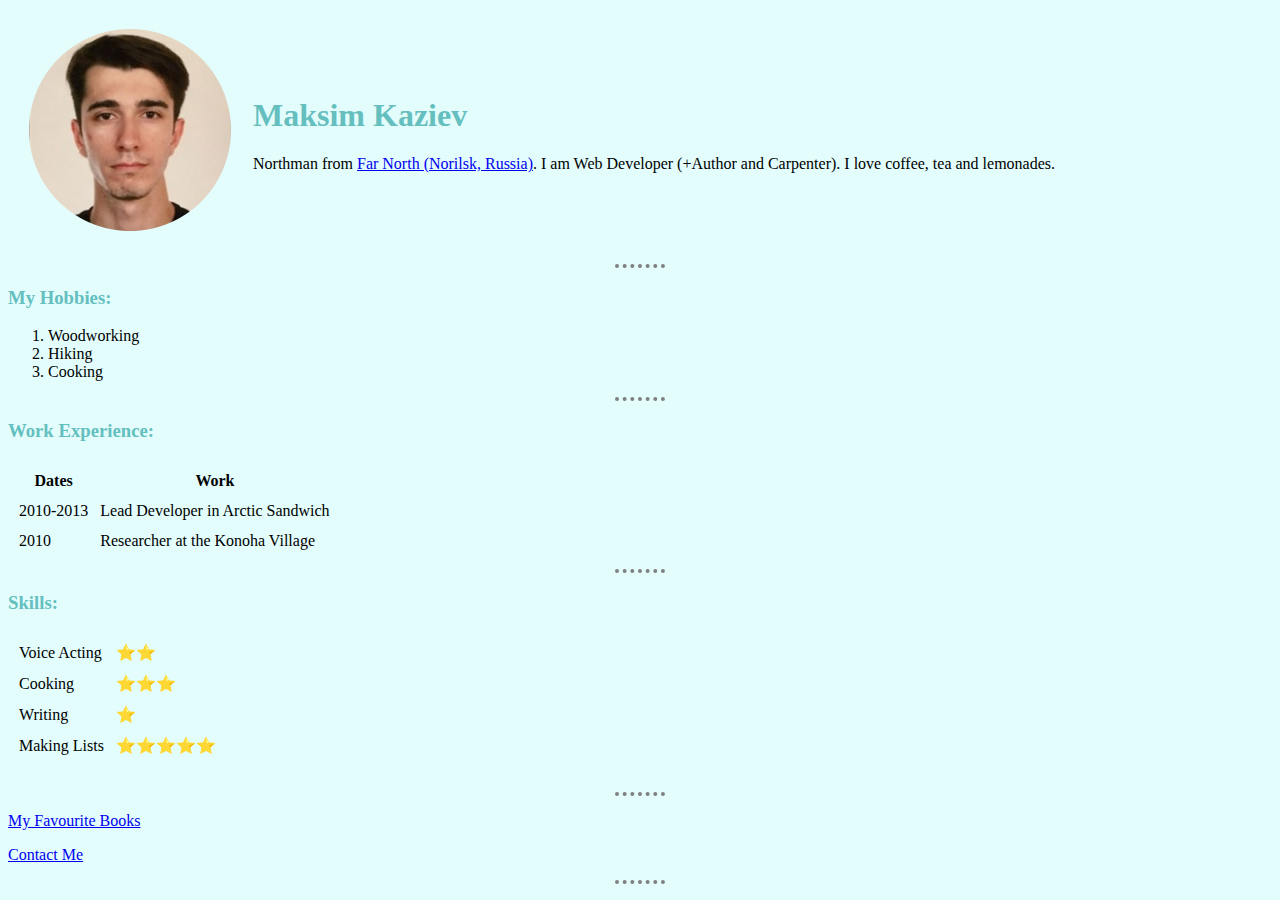
<file: index.html>
<!DOCTYPE html>
<html lang="en" dir="ltr">

<head>
  <meta charset="utf-8">
  <title>MaxwellNorthman's Personal Site</title>
  <link rel="stylesheet" href="css/styles.css">
</head>

<body>
  <table cellspacing="20">
    <tr>
      <td><img src="images/MoxPhoto-modified.png" alt="Maximus Profile Picture"></td>
      <td>
        <h1>Maksim Kaziev</h1>
        <p>Northman from <a href="https://en.wikipedia.org/wiki/Norilsk">Far North (Norilsk, Russia)</a>. I am Web Developer (+Author and Carpenter). I love coffee, tea and lemonades.</p>
      </td>
    </tr>
  </table>

  <hr>
  <h3>My Hobbies:</h3>
  <ol>
    <li>Woodworking</li>
    <li>Hiking</li>
    <li>Cooking</li>
  </ol>
  <hr>

  <h3>Work Experience:</h3>
  <table cellspacing="10">
    <thead>
      <tr>
        <th>Dates</th>
        <th>Work</th>
      </tr>
    </thead>
    <tbody>
      <tr>
        <td>2010-2013</td>
        <td>Lead Developer in Arctic Sandwich</td>
      </tr>
      <tr>
        <td>2010</td>
        <td>Researcher at the Konoha Village</td>
      </tr>
    </tbody>
  </table>
  <hr>
  <h3>Skills:</h3>
  <table cellspacing="10">
    <tr>
      <td>Voice Acting</td>
      <td>⭐⭐</td>
    </tr>
    <tr>
      <td>Cooking</td>
      <td>⭐⭐⭐</td>
    </tr>
    <tr>
      <td>Writing</td>
      <td>⭐</td>
    </tr>
    <tr>
      <td>Making Lists</td>
      <td>⭐⭐⭐⭐⭐</td>
    </tr>
  </table>
  <br>
  <hr>
  <p><a href="favourite books.html">My Favourite Books</a></p>
  <p><a href="contacts.html">Contact Me</a></p>
  <hr>
</body>

</html>
</file>
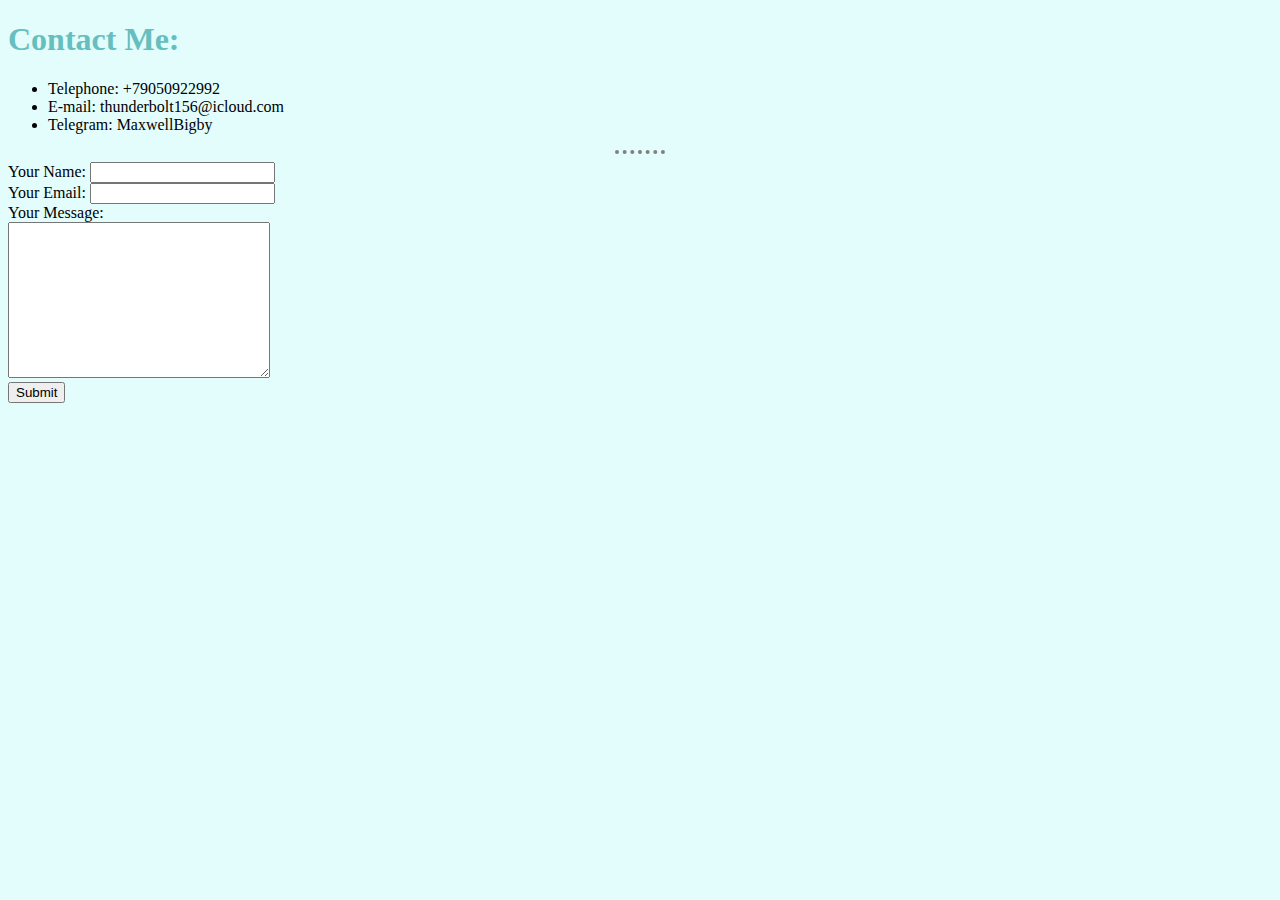
<file: contacts.html>
<!DOCTYPE html>
<html lang="en" dir="ltr">
  <head>
    <meta charset="utf-8">
    <title>Contacts</title>
    <link rel="stylesheet" href="css/styles.css">
  </head>
  <body>
    <p><h1>Contact Me:</h1></p>
    <ul>
      <li>Telephone: +79050922992</li>
      <li>E-mail: thunderbolt156@icloud.com</li>
      <li>Telegram: MaxwellBigby</li>
    </ul>
<hr>
    <form action="mailto:maxwellarawn@gmail.com" method="post" enctype="text/plain">
      <label>Your Name:</label>
      <input type="text" name="yourName" value=""><br>
      <label>Your Email:</label>
      <input type="email" name="yourEmail" value=""><br>
      <label>Your Message:</label><br>
      <textarea name="yourMessage" rows="10" cols="30"></textarea><br>
      <input type="submit" name="">
    </form>
  </body>
</html>
</file>
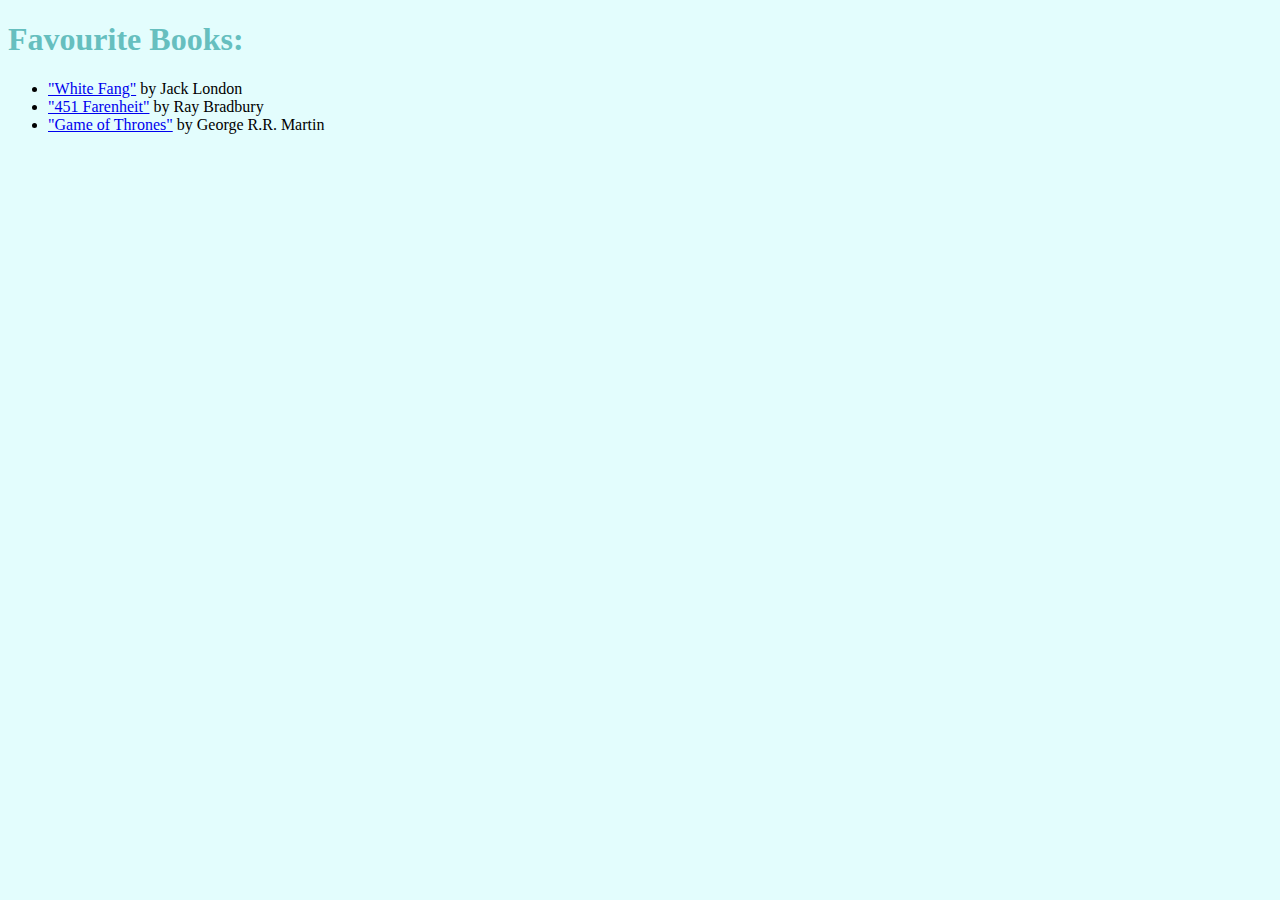
<file: favourite books.html>
<!DOCTYPE html>
<html lang="en" dir="ltr">

<head>
  <meta charset="utf-8">
  <title>Favourite Books</title>
  <link rel="stylesheet" href="css/styles.css">
</head>

<body>
  <h1>Favourite Books:</h1>
  <ul>
    <li><a href="https://www.goodreads.com/book/show/3427145-white-fang">"White Fang"</a> by Jack London</li>
    <li><a href="https://www.goodreads.com/book/show/17470674-fahrenheit-451">"451 Farenheit"</a> by Ray Bradbury</li>
    <li><a href="https://www.goodreads.com/book/show/11264999-a-game-of-thrones">"Game of Thrones"</a> by George R.R. Martin</li>
  </ul>
</body>

</html>
</file>
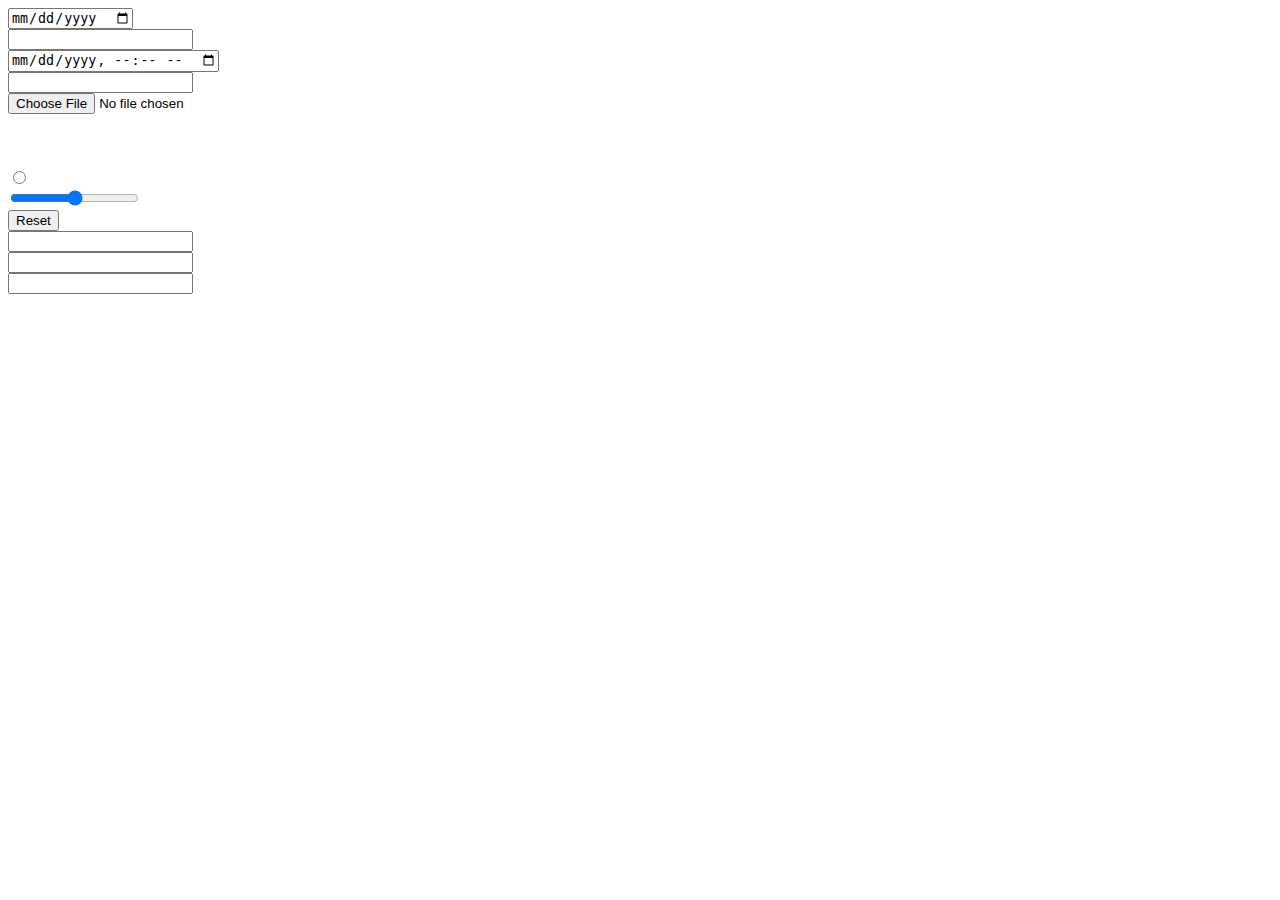
<file: inputs.html>
<!DOCTYPE html>
<html lang="en" dir="ltr">
  <head>
    <meta charset="utf-8">
    <title>HTML Inputs</title>
  </head>
  <body>

<input type="date"><br>
<input type="datetime"><br>
<input type="datetime-local"><br>
<input type="email"><br>
<input type="file"><br>
<input type="hidden"><br>
<input type="image" name="" value=""><br>
<input type="image" value=""><br>
<input type="radio"><br>
<input type="range"><br>
<input type="reset"><br>
<input type="tel"><br>
<input type="text"><br>
<input type="url">
  </body>
</html>
</file>
<file: css/styles.css>
body {
  background-color: #E3FDFD;
}

hr {
  border-style: none;
  border-top-style: dotted;
  border-color: grey;
  border-width: 4px;
  width: 50px;

}

h1 {
  color: #66BFBF;
}

h3 {
  color: #64BFBF;
}
</file>
